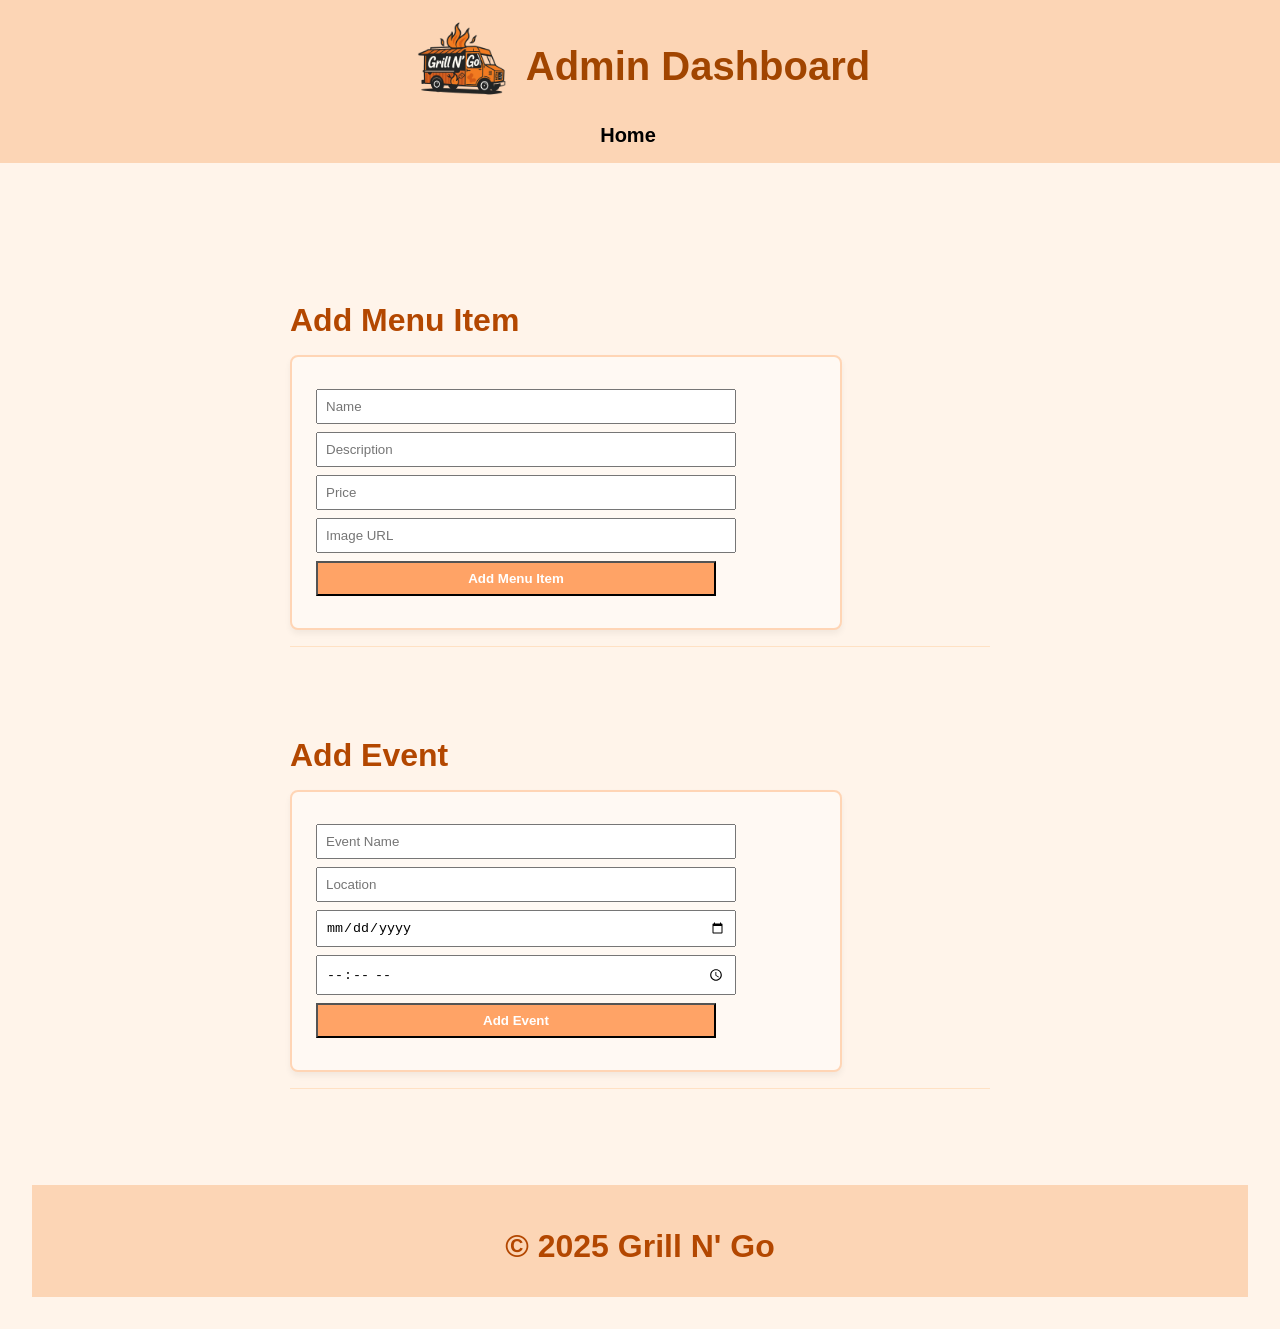
<file: public/admin.html>
<!DOCTYPE html>
<html lang="en">
<head>
  <meta charset="UTF-8">
  <meta name="viewport" content="width=device-width, initial-scale=1">
  <title>Admin - Add Menu or Event</title>
  <link rel="stylesheet" href="style/styles.css">
</head>
<body>
  <header>
    <div class="logo-title">
      <img src="style/images/foodtrucklogo.png" alt="Grill N' Go Logo">
      <h1>Admin Dashboard</h1> 
  </div>
    <nav>
        <a href="/index.html">Home</a>
    </nav>
  </header>

  <main>
    <div class="form-section">
    <section>
      <h2>Add Menu Item</h2>
      <form id="menu-form" action="/api/v1/menu" method="post">
        <input type="text" name="name" placeholder="Name" required>
        <input type="text" name="description" placeholder="Description" required>
        <input type="text" name="price" placeholder="Price" required>
        <input type="text" name="url" placeholder="Image URL" required>
        <button type="submit">Add Menu Item</button>
      </form>
    </section>

    <section>
      <h2>Add Event</h2>
      <form id="event-form"  action="/api/v1/events" method="post">
        <input type="text" name="name" placeholder="Event Name" required>
        <input type="text" name="location" placeholder="Location" required>
        <input type="date" name="date" required>
        <input type="time" name="time" required>
        <button type="submit">Add Event</button>
      </form>
    </section>
  </div>

  <footer>
    <h2>&copy; 2025 Grill N' Go</h2>
</footer>
  </main>

</body>
</html>
</file>
<file: public/style/styles.css>
body {
    font-family:'Lucida Sans', 'Lucida Sans Regular', 'Lucida Grande', 'Lucida Sans Unicode', Geneva, Verdana, sans-serif;
    margin: 0;
    padding: 0;
    background: #fff4ea;
    color: #2d1e0f;
  }
  
header {
    background: #fcd5b5;
    padding: 1rem;
    display: flex;
    flex-direction: column;
    align-items: center;
    text-align: center;
}

header h1 {
  font-size: 2.5rem;
  color: #a14500;
  margin: 0;
}

footer {
  background: #fcd5b5;
  padding: 1rem;
  display: flex;
  flex-direction: column;
  align-items: center;
  text-align: center;
}

footer h1 {
font-size: 2.5rem;
color: #a14500;
margin: 0;
}

.logo-title {
    display: flex;
    align-items: center;
    gap: 1rem;
    justify-content: center;
    flex-wrap: wrap;
}
  
.logo-title img {
  width: 100px;
  height: auto;
}
h1 {
  font-size: 2rem;
  margin: 0;
}

nav {
  margin-top: 0.5rem;
  
}

nav a {
    margin-right: 1.5rem;
    color: rgb(0, 0, 0);
    text-decoration: none;
    font-weight: bold;
    font-size: 1.25rem;
    padding: 0.5rem 1rem;
}

nav a:hover {
  background-color: #ffdab9;
  color: #b34700;
  text-decoration: underline;
}

section {
  margin-bottom: 3rem;
  padding: 1rem 0;
  border-bottom: 1px solid #ffe1c4;
}
  
main {
    padding: 2rem;
}

main h1 {
  text-align: center;
  font-size: 3rem;
  margin: auto;
  padding-bottom: 40px;
}
  
h2 {
  font-size: 2rem;
  margin-bottom: 1rem;
  color: #b34700
}

#brown, a{
  font-size: 2rem;
  margin-bottom: 1rem;
  color: #b34700
}

section {
    margin-bottom: 2rem;
}
  
#menu-items, #event-list {
    display: grid;
    grid-template-columns: 1fr 1fr 1fr;
    gap: 1.5rem;
  }

#menu-items div, #event-list div {
    border: 2px solid #c8a27e;
    background-color: #fffaf6;
    padding: 1rem;
    border-radius: 8px;
  }

#menu-items div h3 {
      margin-top: 0;
}

#menu-items div p {
    padding: 0.5rem 0;
}

#menu-items img {
  width: 100%;
  max-width: 180px;
  display: block;
  margin: 0 auto;
  border-radius: 5px;
}

.form-section {
  width: 90%;
  max-width: 700px;
  margin: 2rem auto;
  padding: 2rem;
  display: flex;
  flex-direction: column;
  gap: 1rem;
}

form {
  background-color: #fff9f3;
  padding: 1.5rem;
  border: 2px solid #ffd5b5;
  border-radius: 8px;
  box-shadow: 0 4px 6px rgba(0,0,0,0.05);
  max-width: 500px;
}
   
form input, form button {
    display: block;
    margin: 0.5rem 0;
    padding: 0.5rem;
    width: 100%;
    max-width: 400px;
}

form button {
  background-color: #ffa366;
  color: white;
  font-weight: bold;
  cursor: pointer;
}

div div{
    border: 2px solid black;
}






@media (max-width: 600px) {
  .logo-title {
    flex-direction: column;
  }

  form input, form button {
    max-width: 100%;
  }

  nav {
    display: flex;
    flex-direction: column;
    gap: 0.5rem;
  }
}

  /* Modal Styles */
.modal {
  display: none;
  position: fixed;
  top: 0;
  left: 0;
  width: 100%;
  height: 100%;
  background: rgba(0, 0, 0, 0.5);
  justify-content: center;
  align-items: center;
}

.modal-content {
  background: white;
  padding: 2rem;
  max-width: 500px;
  width: 90%;
  border-radius: 8px;
  position: relative;
  text-align: center;
}

.modal-content h2 {
font-size: 2rem;
margin-bottom: 1rem;
}

.modal-content h3 {
font-size: 1.5rem;
margin-bottom: 1rem;
}

.modal-content p {
font-size: 1.25rem;
margin-bottom: 1rem;
}

.modal-content ul {
list-style-type: none;
margin-bottom: 1rem;
}

.modal-content ul li {
margin-bottom: 0.5rem;
}

.modal-content img {
  max-width: 100%;
  border-radius: 8px;
  margin-bottom: 1rem;
aspect-ratio: 4/1;
/* cover */
object-fit: cover;
}

.close-button {
  position: absolute;
  top: 10px;
  right: 15px;
  font-size: 1.5rem;
  cursor: pointer;
}


/* Modal Styles */
.modal {
  display: none;
  position: fixed;
  top: 0;
  left: 0;
  width: 100%;
  height: 100%;
  background: rgba(0, 0, 0, 0.5);
  justify-content: center;
  align-items: center;
}

.modal-content {
  background: white;
  padding: 2rem;
  max-width: 500px;
  width: 90%;
  border-radius: 8px;
  position: relative;
  text-align: center;
}

.modal-content h2 {
font-size: 2rem;
margin-bottom: 1rem;
}

.modal-content h3 {
font-size: 1.5rem;
margin-bottom: 1rem;
}

.modal-content p {
font-size: 1.25rem;
margin-bottom: 1rem;
}

.modal-content ul {
list-style-type: none;
margin-bottom: 1rem;
}

.modal-content ul li {
margin-bottom: 0.5rem;
}

.modal-content img {
  max-width: 100%;
  border-radius: 8px;
  margin-bottom: 1rem;
aspect-ratio: 4/1;
/* cover */
object-fit: cover;
}

.close-button {
  position: absolute;
  top: 10px;
  right: 15px;
  font-size: 1.5rem;
  cursor: pointer;
}
</file>
